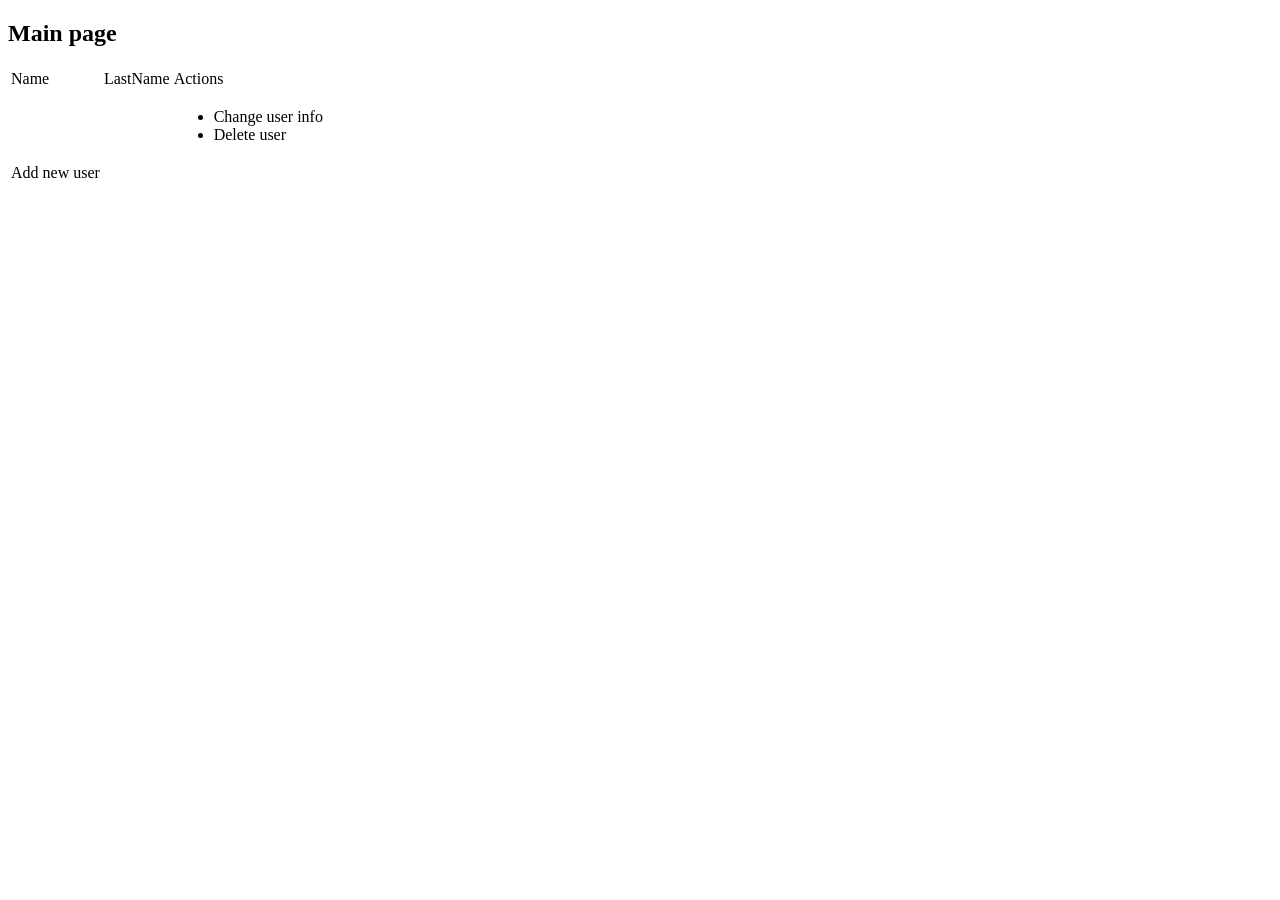
<file: src/main/webapp/WEB-INF/pages/index.html>
<!DOCTYPE html>
<html lang="en" xmlns:th="http://www.w3.org/1999/xhtml">
<head>
    <meta charset="UTF-8">
    <title>Title</title>
</head>
<body>
<h2>Main page</h2>
<table>
    <thead>
        <tr>
            <td>Name</td>
            <td>LastName</td>
            <td>Actions</td>
        </tr>
    </thead>
    <tbody>
    <tr th:each="user: ${users}">
        <td th:text="${user.getName()}"></td>
        <td th:text="${user.getLastName()}"></td>
        <td>
            <ul>
                <li><a th:href="@{/update(id=${user.getId()})}">Change user info</a></li>
                <li><a th:href="@{/delete(id=${user.getId()})}">Delete user</a></li>
            </ul>
        </td>
    </tr>
    <tr>
        <td>
            <a th:href="@{/add}">Add new user</a>
        </td>
    </tr>
    </tbody>
</table>
</body>
</html>
</file>
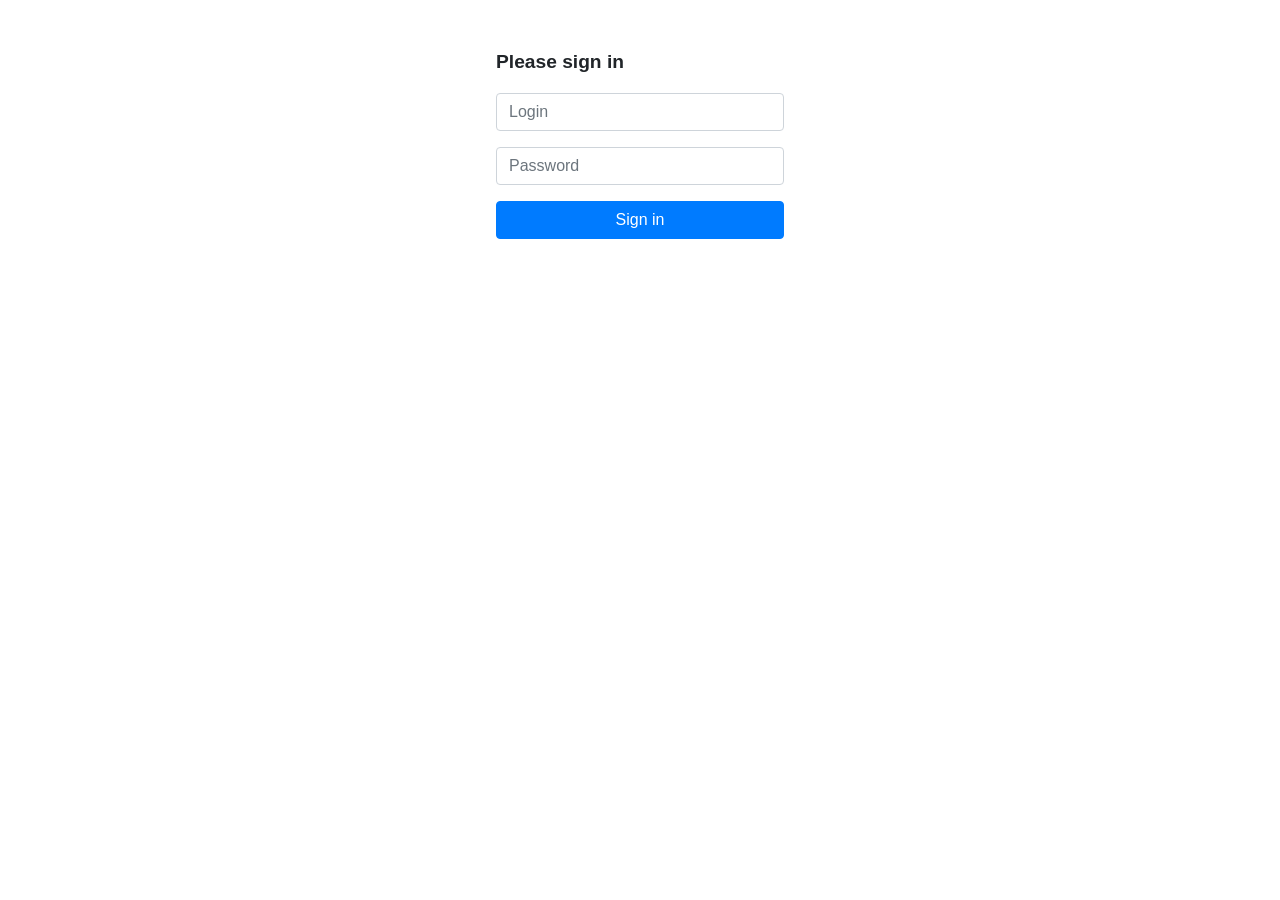
<file: src/main/webapp/WEB-INF/pages/login.html>
<!DOCTYPE html>
<html xmlns="http://www.w3.org/1999/xhtml" xmlns:th="http://www.thymeleaf.org">
<html lang="en">
<head>
    <meta charset="UTF-8">
    <meta name="viewport" content="width=device-width, initial-scale=1, shrink-to-fit=no">
    <title></title>
    <link rel="stylesheet" href="https://stackpath.bootstrapcdn.com/bootstrap/4.3.1/css/bootstrap.min.css" integrity="sha384-ggOyR0iXCbMQv3Xipma34MD+dH/1fQ784/j6cY/iJTQUOhcWr7x9JvoRxT2MZw1T" crossorigin="anonymous">
</head>
<body>

<div class="row">
<div class="card border-0 mx-auto pt-5" style="width: 18em;">
    <form method="post" action="/login">
        <div class="form-group font-weight-bold" style="font-size: larger">
            Please sign in
        </div>
        <div class="form-group">
        <input type="text" name="j_username" class="form-control" placeholder="Login"/>
        </div>
        <div class="form-group">
        <input type="password" name="j_password" class="form-control" placeholder="Password"/>
        </div>
        <input type="submit" class="btn btn-primary" value="Sign in" style="width: 100%"/>
    </form>
</div>
</div>
<script src="https://code.jquery.com/jquery-3.3.1.slim.min.js" integrity="sha384-q8i/X+965DzO0rT7abK41JStQIAqVgRVzpbzo5smXKp4YfRvH+8abtTE1Pi6jizo" crossorigin="anonymous"></script>
<script src="https://cdnjs.cloudflare.com/ajax/libs/popper.js/1.14.7/umd/popper.min.js" integrity="sha384-UO2eT0CpHqdSJQ6hJty5KVphtPhzWj9WO1clHTMGa3JDZwrnQq4sF86dIHNDz0W1" crossorigin="anonymous"></script>
<script src="https://stackpath.bootstrapcdn.com/bootstrap/4.3.1/js/bootstrap.min.js" integrity="sha384-JjSmVgyd0p3pXB1rRibZUAYoIIy6OrQ6VrjIEaFf/nJGzIxFDsf4x0xIM+B07jRM" crossorigin="anonymous"></script>
</body>
</html>
</file>
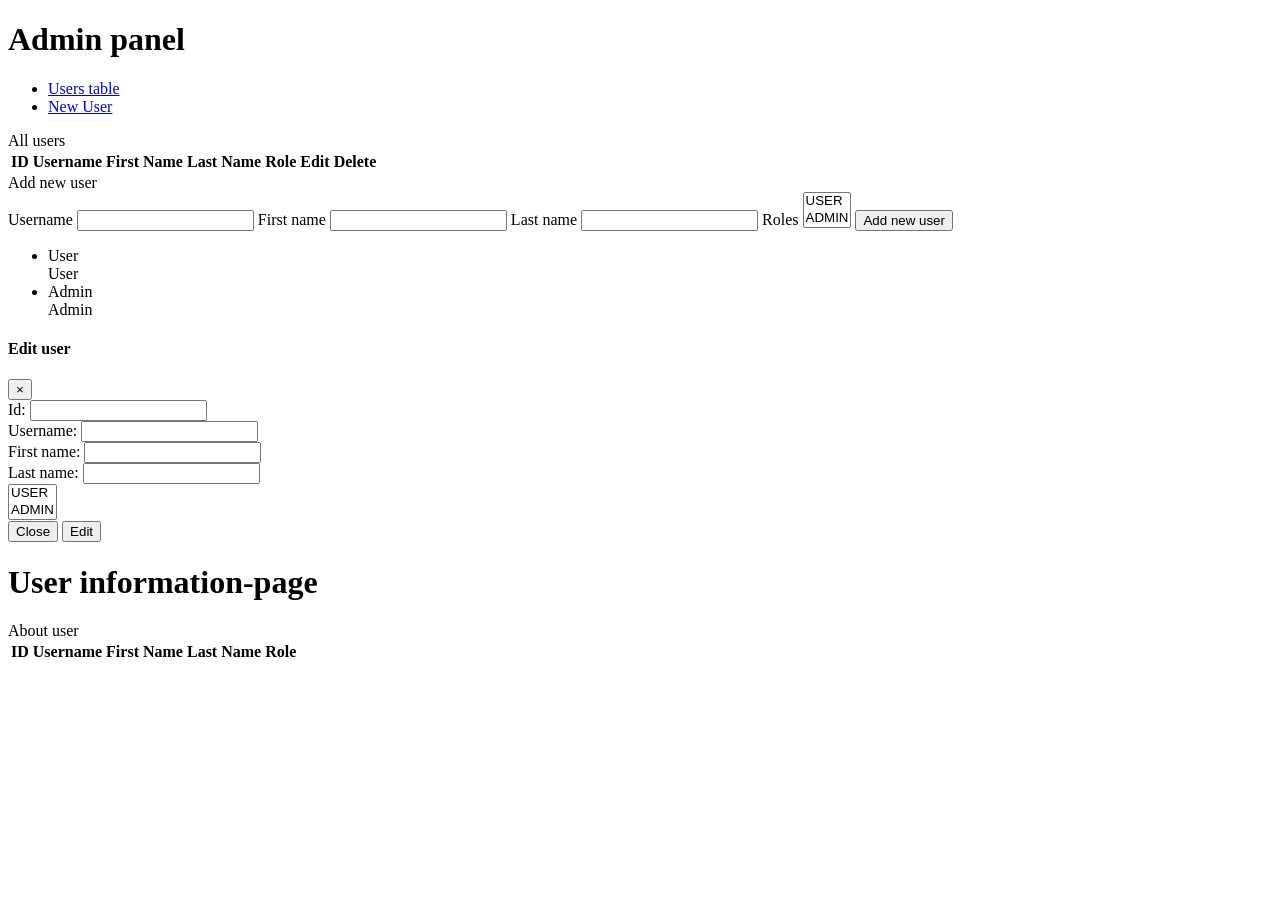
<file: src/main/webapp/WEB-INF/pages/panels.html>
<!DOCTYPE html>
<html
        lang="en"
        xmlns:th="http://www.thymeleaf.org"
        xmlns:sec="https://www.thymeleaf.org/thymeleaf-extras-springsecurity5"
>
<body>

<div th:fragment="admin_panel" class="col-10 mt-3 ml-auto mr-5 float-right">
    <h1 class="text-left">
        Admin panel
    </h1>
    <ul class="nav nav-tabs card-header-tabs m-0 row">
        <li class="nav-item">
            <a class="nav-link active" href="#user_list" data-toggle="tab">Users table</a>
        </li>
        <li class="nav-item">
            <a class="nav-link" href="#new_user" data-toggle="tab">New User</a>
        </li>
    </ul>
    <div class="tab-content">
        <div class="row card m-0 tab-pane active" id="user_list">
            <div class="card-header h4 font-weight-normal">All users</div>
            <div class="card-body">
                <table class="table table-striped">
                    <thead>
                    <tr>
                        <th scope="col">ID</th>
                        <th scope="col">Username</th>
                        <th scope="col">First Name</th>
                        <th scope="col">Last Name</th>
                        <th scope="col">Role</th>
                        <th scope="col">Edit</th>
                        <th scope="col">Delete</th>
                    </tr>
                    </thead>
                    <tbody id="user_list_body">
                    </tbody>
                </table>
            </div>
        </div>
        <div class="row card m-0 tab-pane fade" id="new_user">
            <div class="card-header h4 font-weight-normal">Add new user</div>
            <div class="card-body">
                <form class="add-form" action="#">
                    <div class="form-group d-flex flex-column col-4 m-auto align-items-center">
                        <label for="n_username" class="form-check-label h5 font-weight-bold">Username</label>
                        <input type="text" class="form-control mb-3" id="n_username" name="username">
                        <label for="n_name" class="form-check-label h5 font-weight-bold">First name</label>
                        <input type="text" class="form-control mb-3" id="n_name" name="name">
                        <label for="n_lastName" class="form-check-label h5 font-weight-bold">Last name</label>
                        <input type="text" class="form-control mb-3" id="n_lastName" name="lastName">
                        <label for="n_roles" class="form-check-label h5 font-weight-bold">Roles</label>
                        <select class="form-control mb-3" multiple name="roles" id="n_roles" size="2">
                            <option>USER</option>
                            <option>ADMIN</option>
                        </select>
                        <input type="submit" class="btn btn-success btn-lg p-2 pl-4 pr-4" id="add-button" value="Add new user" name="submit"><br>
                    </div>
                </form>
            </div>
        </div>
    </div>
    </div>
</div>

<div th:fragment="left_panel" class="col-2 h-100 mt-n2 ml-n3 mb-0 pr-5 position-absolute">
    <ul class="list-group bg-white h-100 mt-0">
        <li
                class="list-group-item border-0"
                th:classappend="${#strings.equals(page, 'user')} ? 'active' : ''"
                sec:authorize="hasAnyAuthority('ADMIN', 'USER')"
        >
            <div th:switch="${page}">
                <div th:case="'user'">User</div>
                <a th:case="*" th:href="@{/user}">User</a>
            </div>
        </li>
        <li
                class="list-group-item border-0"
                sec:authorize="hasAuthority('ADMIN')"
                th:classappend="${#strings.equals(page, 'admin')} ? 'active' : ''"
        >
            <div th:switch="${page}">
                <div th:case="'admin'">Admin</div>
                <a th:case="*" th:href="@{/admin}">Admin</a>
            </div>
        </li>
    </ul>
</div>

<div th:fragment="modal" class="modal fade" id="editModal" tabindex="-1" role="form" aria-labelledby="editModalLabel" aria-hidden="true">
    <div class="modal-dialog modal-dialog-centered" role="form">
        <div class="modal-content">
            <div class="modal-header">
                <h4 class="modal-title">Edit user</h4>
                <button type="button" class="close" data-dismiss="modal" aria-label="Close">
                    <span aria-hidden="true">&times;</span>
                </button>
            </div>
            <form class="edit-form" action="#">
                <div class="modal-body form-group text-center">
                    <label for="name">Id: </label>
                    <input type="text" class="form-control" id="id" name="id"><br>
                    <label for="name">Username: </label>
                    <input type="text" class="form-control" id="username" name="username"><br>
                    <label for="name">First name: </label>
                    <input type="text" class="form-control" id="name" name="name"><br>
                    <label for="lastName">Last name: </label>
                    <input type="text" class="form-control" id="lastName" name="lastName"><br>
                    <select multiple name="roles" size="2">
                        <option>USER</option>
                        <option>ADMIN</option>
                    </select>
                </div>
                <div class="modal-footer form-group">
                    <button type="button" class="btn btn-secondary" data-dismiss="modal" aria-label="Close">
                        <span aria-hidden="true">Close</span>
                    </button>
                    <input type="submit" class="btn btn-primary submit" value="Edit" name="submit"><br>
                </div>
            </form>
        </div>
    </div>
</div>

<div th:fragment="user_panel" class="col-10 mt-3 ml-auto mr-5 float-right">
    <h1 class="text-left">
        User information-page
    </h1>
        <div class="row card m-0 " id="user">
            <div class="card-header h4 font-weight-normal">About user</div>
            <div class="card-body">
                <table class="table table-striped">
                    <thead>
                    <tr>
                        <th scope="col">ID</th>
                        <th scope="col">Username</th>
                        <th scope="col">First Name</th>
                        <th scope="col">Last Name</th>
                        <th scope="col">Role</th>
                    </tr>
                    </thead>
                    <tbody>
                        <td th:text="${user.id}"></td>
                        <td th:text="${user.username}"></td>
                        <td th:text="${user.name}"></td>
                        <td th:text="${user.lastName}"></td>
                        <td>
                            <div th:each="role : ${user.getAuthorities()}" class="role d-inline-block m-1">
                                <div  th:text="${role.getAuthority()}"></div>
                            </div>
                        </td>
                    </tbody>
                </table>
            </div>
        </div>
</div>
</body>
</html>
</file>
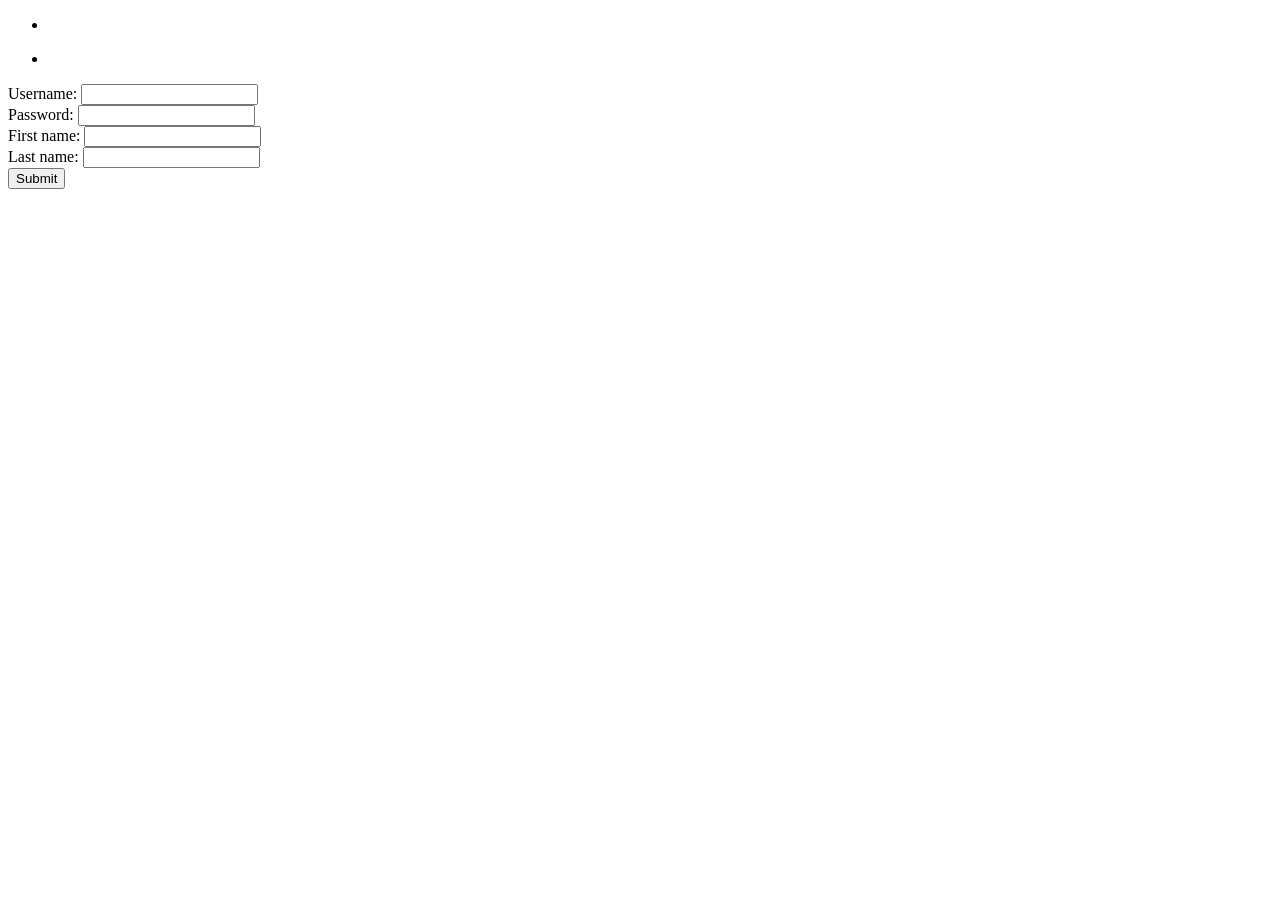
<file: src/main/webapp/WEB-INF/pages/user_form.html>
<!DOCTYPE html>
<html lang="en" xmlns:th="http://www.w3.org/1999/xhtml">
<head>
    <meta charset="UTF-8">
    <title>Title</title>
</head>
<body>
<div th:insert="~{logout :: copy}"></div>
<div th:if="${error == true}">
    <ul>
        <li th:if="${empty_name != null}"><div th:text="${empty_name}"></div></li>
        <li th:if="${empty_last_name != null}"><div th:text="${empty_last_name}"></div></li>
    </ul>
</div>
<form method="post" th:action="@{${submit_url}}" th:object="${user}">
    <label for="name">Username: <input type="text"  id="username" th:field="*{username}"><br>
    <label for="name">Password: <input type="text"  id="password" th:field="*{password}"><br>
    <label for="name">First name: <input type="text"  id="name" th:field="*{name}"><br>
    <label for="last_name">Last name: </label><input type="text"id="last_name" th:field="*{lastName}"><br>
    <input type="hidden" th:value="${user.getId()}" th:field="*{id}">
    <input type="submit" th:value="${submit_text}" name="submit"><br>
</form>
</body>
</html>
</file>
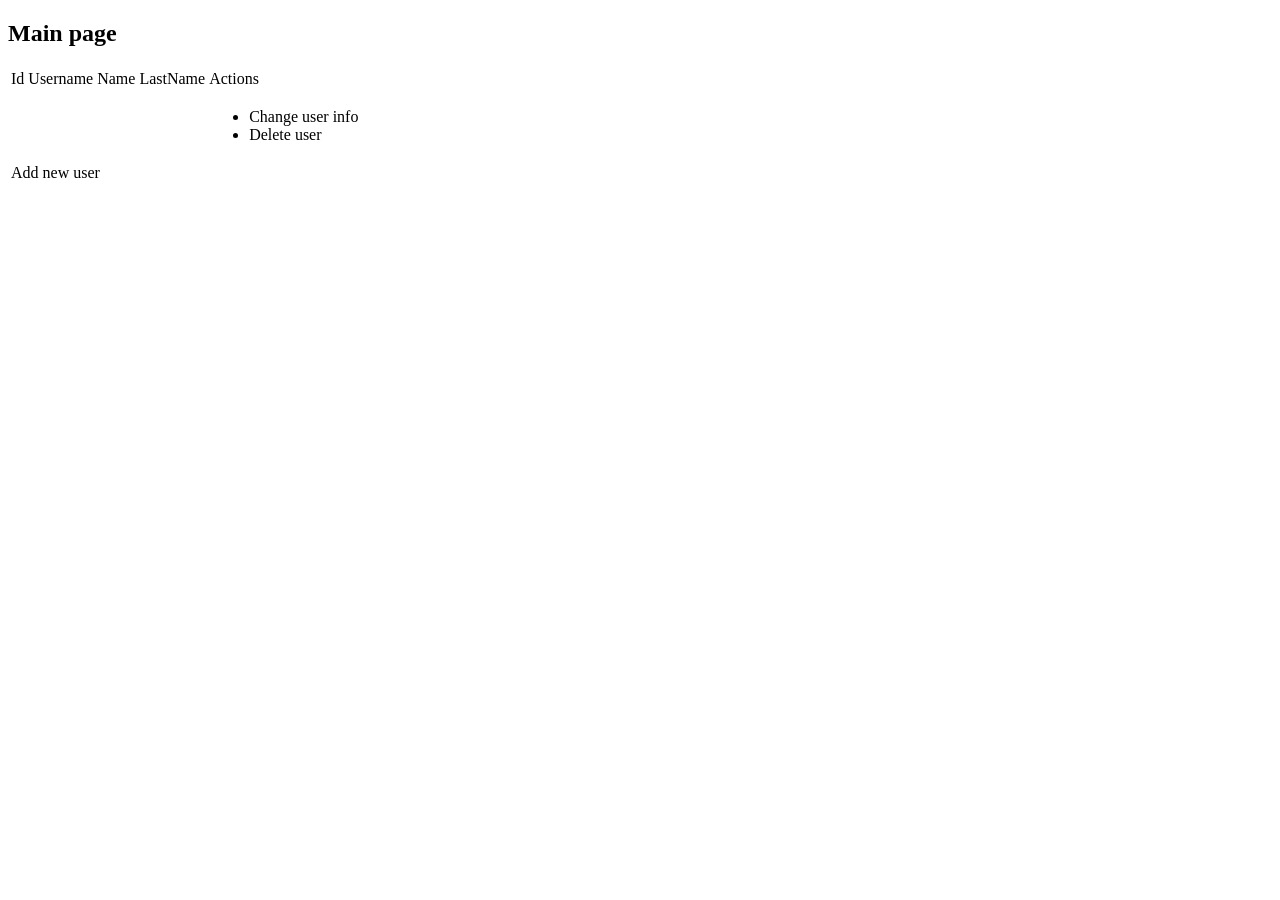
<file: src/main/webapp/WEB-INF/pages/user_list.html>
<!DOCTYPE html>
<html lang="en" xmlns:th="http://www.w3.org/1999/xhtml">
<head>
    <meta charset="UTF-8">
    <title>Title</title>
</head>
<body>
<h2>Main page</h2>
<div th:insert="~{logout :: copy}"></div>
<table>
    <thead>
        <tr>
            <td>Id</td>
            <td>Username</td>
            <td>Name</td>
            <td>LastName</td>
            <td>Actions</td>
        </tr>
    </thead>
    <tbody>
    <tr th:each="user: ${users}">
        <td th:text="${user.getId()}"></td>
        <td th:text="${user.getUsername()}"></td>
        <td th:text="${user.getName()}"></td>
        <td th:text="${user.getLastName()}"></td>
        <td>
            <ul>
                <li><a th:href="@{/admin/update(id=${user.getId()})}">Change user info</a></li>
                <li><a th:href="@{/admin/delete(id=${user.getId()})}">Delete user</a></li>
            </ul>
        </td>
    </tr>
    <tr>
        <td colspan="4">
            <a th:href="@{/admin/add}">Add new user</a>
        </td>
    </tr>
    </tbody>
</table>
</body>
</html>
</file>
